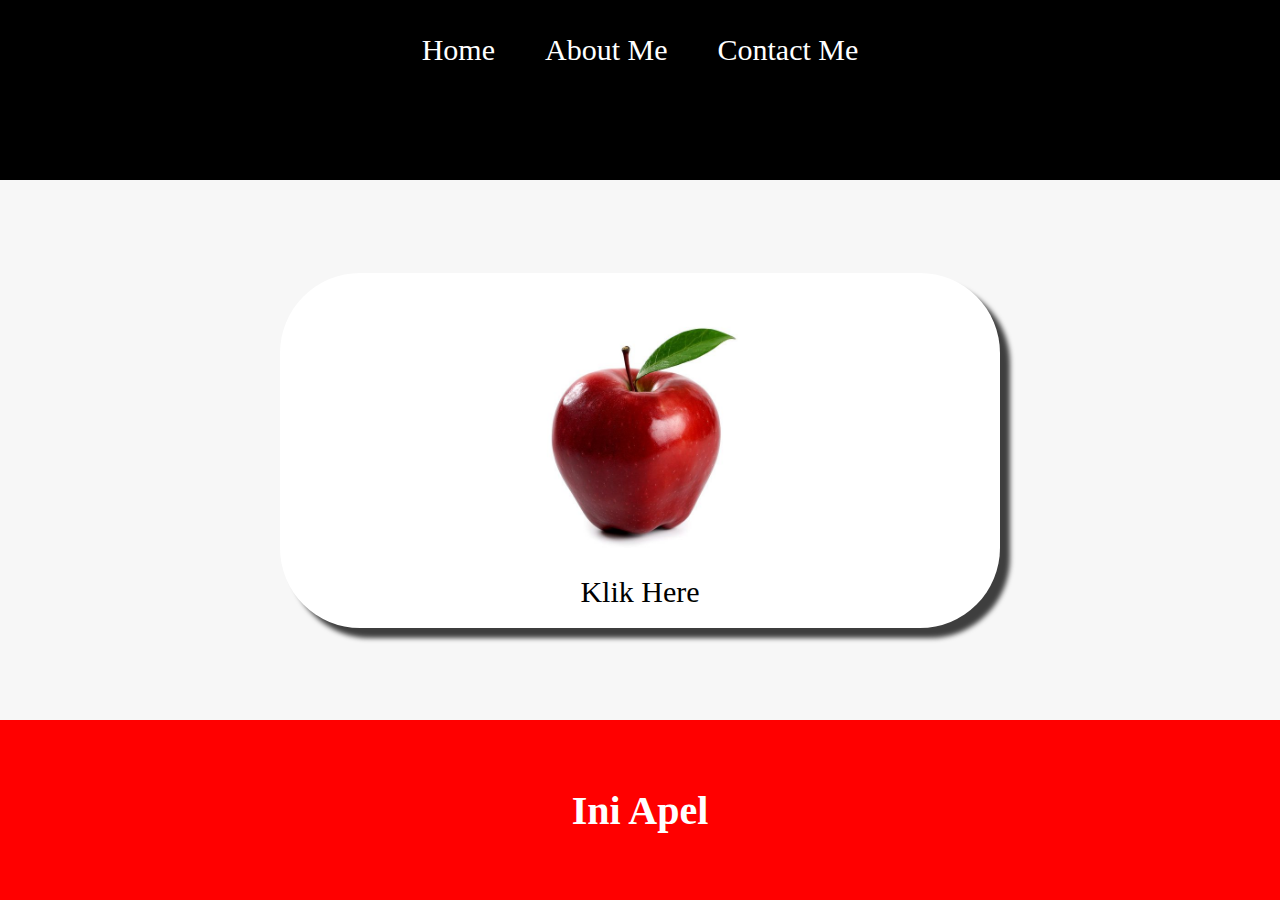
<file: index.html>
<html>
    <head>
      <title>Home</title>
      <link rel="stylesheet" href="style.css" />
    </head>
    <body>
      <div class="container">

     <!-- NAVIGATION BAR -->
     <div class="navbar">
        <ul class="ul-navbar">
            <li class="li-navbar">
               <a href="#" class="a-navbar"> Home</a>
            </li>
            <li class="li-navbar">
               <a href="about.html" class="a-navbar"> About Me</a>
            </li>
            <li class="li-navbar">
               <a href="contact.html" class="a-navbar"> Contact Me</a>
            </li>
        </ul>
     </div>

     <!-- NAVIGATION BAR SELESAI -->

     <!-- CONTENT 1 -->
     <div class="content">
         <a href="https://youtu.be/dQw4w9WgXcQ?si=r7EXtocJYUbIODdg" 
         class="a-content">
            <img src ="apel.jpg" class="img-content" />
            <p>Klik Here</p>
         </a>
        
     </div>
     <!-- CONTENT 1 EMD -->

     <!-- FOOTER -->
     <div class="footer">
        <h1 class="h1-footer">Ini Apel</h1>
     </div>

     <!-- FOOTER END -->
     </div>
    </body>
</html>
</file>
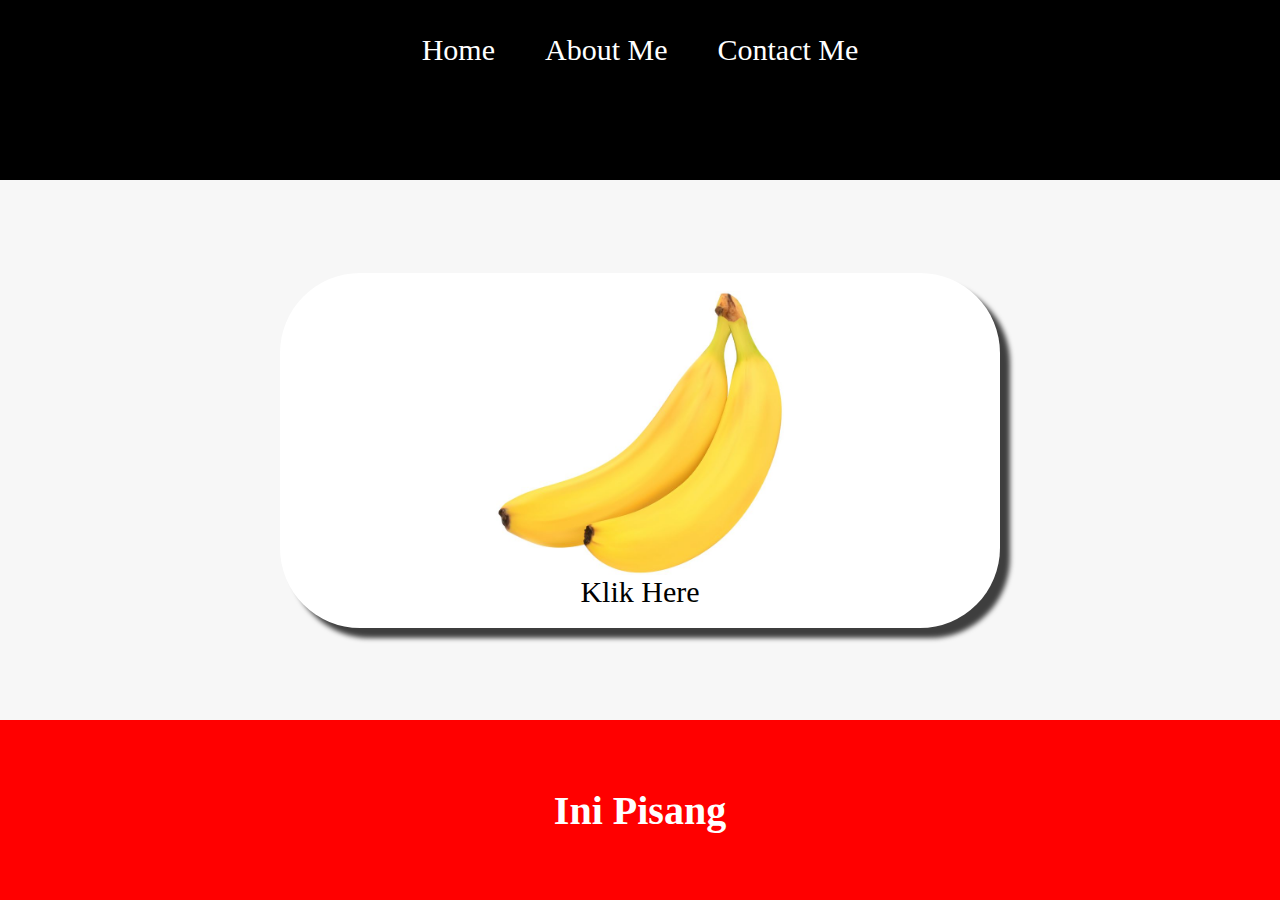
<file: about.html>
<html>
    <head>
      <title>About Me</title>
      <link rel="stylesheet" href="style.css" />
    </head>
    <body>
      <div class="container">

     <!-- NAVIGATION BAR -->
     <div class="navbar">
        <ul class="ul-navbar">
            <li class="li-navbar">
               <a href="index.html" class="a-navbar"> Home</a>
            </li>
            <li class="li-navbar">
               <a href="about.html" class="a-navbar"> About Me</a>
            </li>
            <li class="li-navbar">
               <a href="contact.html" class="a-navbar"> Contact Me</a>
            </li>
        </ul>
     </div>

     <!-- NAVIGATION BAR SELESAI -->

     <!-- CONTENT 1 -->
     <div class="content">
         <a href="https://www.instagram.com/haikal_fathoni/" 
         class="a-content">
            <img src ="banana.jpg" class="img-content" />
            <p>Klik Here</p>
         </a>
        
     </div>
     <!-- CONTENT 1 EMD -->

     <!-- FOOTER -->
     <div class="footer">
        <h1 class="h1-footer">Ini Pisang</h1>
     </div>

     <!-- FOOTER END -->
     </div>
    </body>
</html>
</file>
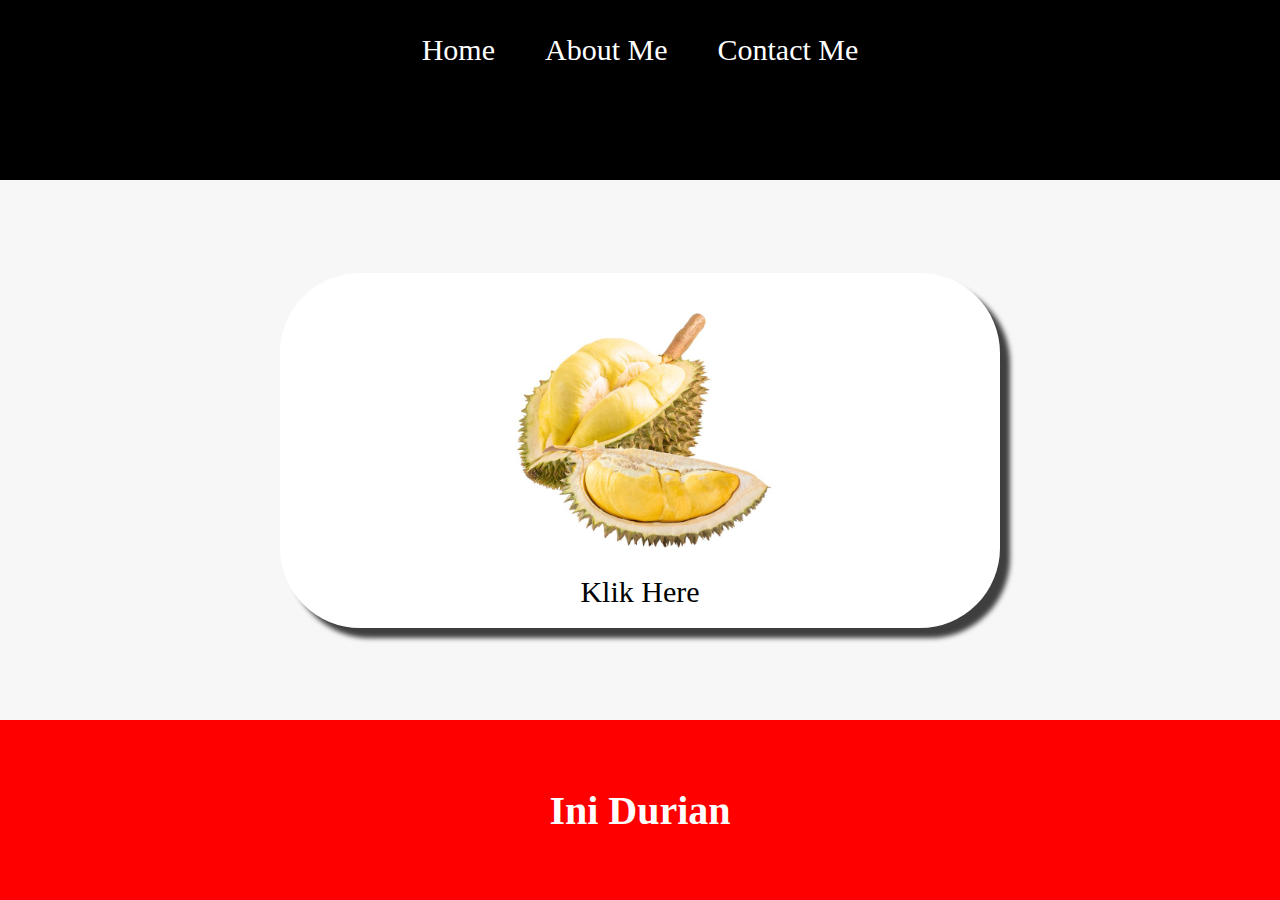
<file: contact.html>
<html>
    <head>
      <title>Contact</title>
      <link rel="stylesheet" href="style.css" />
    </head>
    <body>
      <div class="container">

     <!-- NAVIGATION BAR -->
     <div class="navbar">
        <ul class="ul-navbar">
            <li class="li-navbar">
               <a href="index.html" class="a-navbar"> Home</a>
            </li>
            <li class="li-navbar">
               <a href="about.html" class="a-navbar"> About Me</a>
            </li>
            <li class="li-navbar">
               <a href="contact.html" class="a-navbar"> Contact Me</a>
            </li>
        </ul>
     </div>

     <!-- NAVIGATION BAR SELESAI -->

     <!-- CONTENT 1 -->
     <div class="content">
         <a href="https://youtu.be/_NfyHmawbFY?si=Rj1XoWelaPGMIWxA" 
         class="a-content">
            <img src ="durian.jpg" class="img-content" />
            <p>Klik Here</p>
         </a>
        
     </div>
     <!-- CONTENT 1 EMD -->

     <!-- FOOTER -->
     <div class="footer">
        <h1 class="h1-footer">Ini Durian</h1>
     </div>

     <!-- FOOTER END -->
     </div>
    </body>
</html>
</file>
<file: style.css>
*,
html {
    margin: 0;
    padding: 0;
}

body {}

.navbar {
    background-color: black;
    width: 100%;
    height: 20vh;
}

.ul-navbar {
    display: flex;
    height: 100px;
    justify-content: center;
    align-items: center;
}

.li-navbar {
    list-style-type: none;
    padding: 20px;
    margin: 5px;
    color: white;
    font-size: 30px;
}

.li-navbar:hover {
    background-color: tomato;
    transition: .2s ease-in-out;
    transition-delay: .3s;
    border-radius: 8px;
}

.a-navbar {
    color: white;
    text-decoration: none;
}

.content {
    background-color: #f7f7f7;
    display: flex;
    justify-content: center;
    align-items: center;
    height: 60vh;
}

.a-content {
    background-color: white;
    color: black;
    text-decoration: none;
    font-size: 30px;
    width: 720px;
    height: 355px;
    display: flex;
    flex-direction: column;
    justify-content: center;
    align-items: center;
    border-radius: 80px;
    box-shadow: 10px 10px 5px 0px rgba(0,0,0,0.75);
    -webkit-box-shadow: 10px 10px 5px 0px rgba(0,0,0,0.75);
    -moz-box-shadow: 10px 10px 5px 0px rgba(0,0,0,0.75);
}

.img-content {
    width: 40%;
    height: 80%;
}

.footer {
    height: 20%;
    background-color: red;
    display: flex;
    justify-content: center;
    align-items: center;
}

.h1-footer {
    font-size: 40px;
    color: white;
}
</file>
